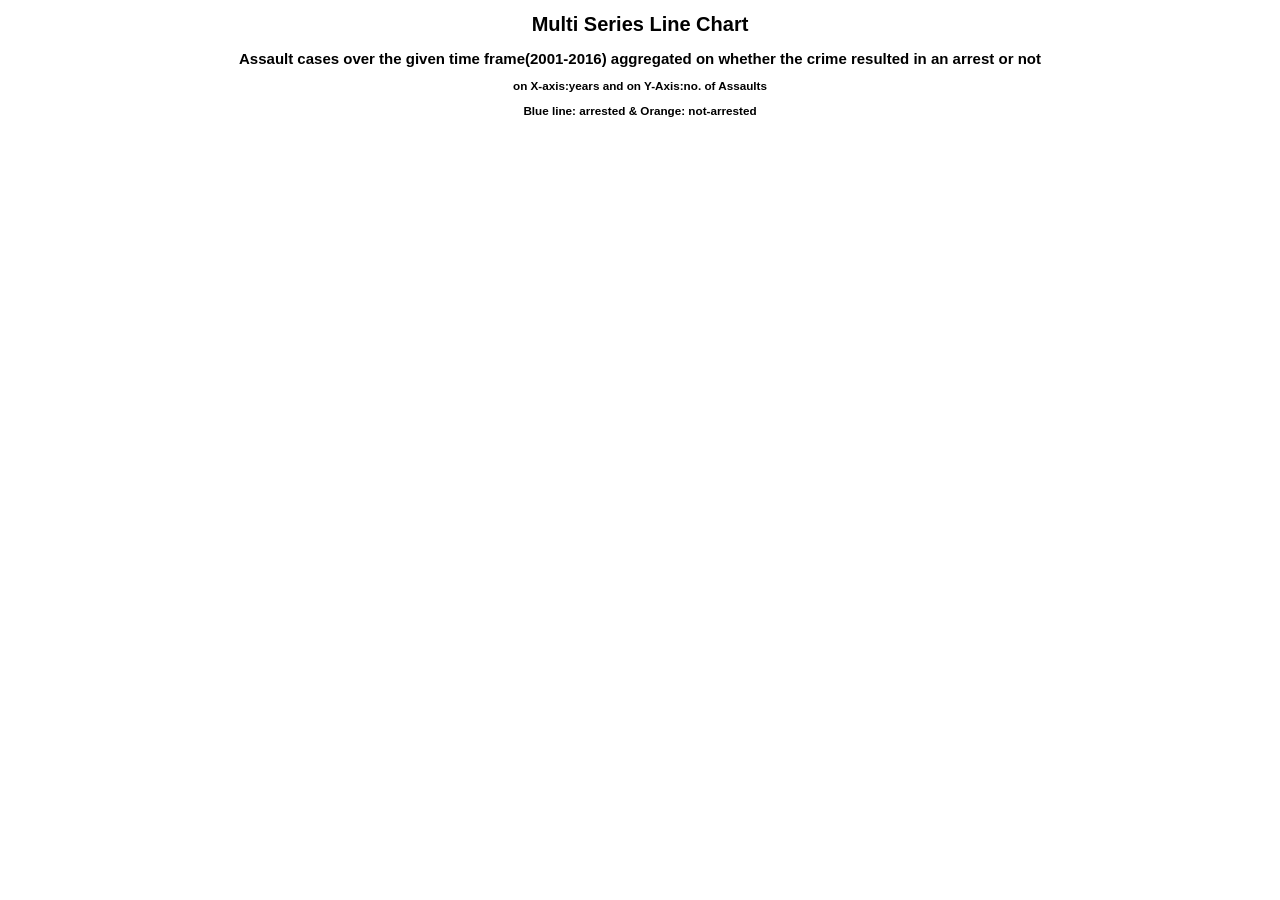
<file: MultiSeriesLineChart/index.html>
<!DOCTYPE html>
<html>
<head>
  <meta charset="utf-8">
<title>Bar Graph</title>
<link rel="stylesheet" type="text/css" href="stylesheet1.css">

<script src="http://d3js.org/d3.v3.min.js"></script>
</head>
<body>
<center>

  <h1>Multi Series Line Chart</h1>
<h2>Assault cases over the given time frame(2001-2016) aggregated    on whether the crime resulted in an arrest or not</h2>
<h3>on X-axis:years and on Y-Axis:no. of Assaults<h3>
<h3>Blue line: arrested & Orange: not-arrested<h3>
</center>
  <div id="multiline">
     </div>






  <script src="multiSeriesLineforRegion.js"></script>

<body>
</html>
</file>
<file: MultiSeriesLineChart/stylesheet1.css>
body {
  font: 10px sans-serif;
}
/*.axis path, .axis line {
    fill: none;
    stroke: #000;
    shape-rendering: crispEdges;
}*/
.x.axis path {
    display: none;
}
.line {
    fill: none;
    stroke-width: 1.5px;
}
path {
	stroke: steelblue;
	stroke-width: 2;
	fill: none;
}

.axis path,
.axis line {
	fill: none;
	stroke: grey;
	stroke-width: 1;
	shape-rendering: crispEdges;
}
</file>
